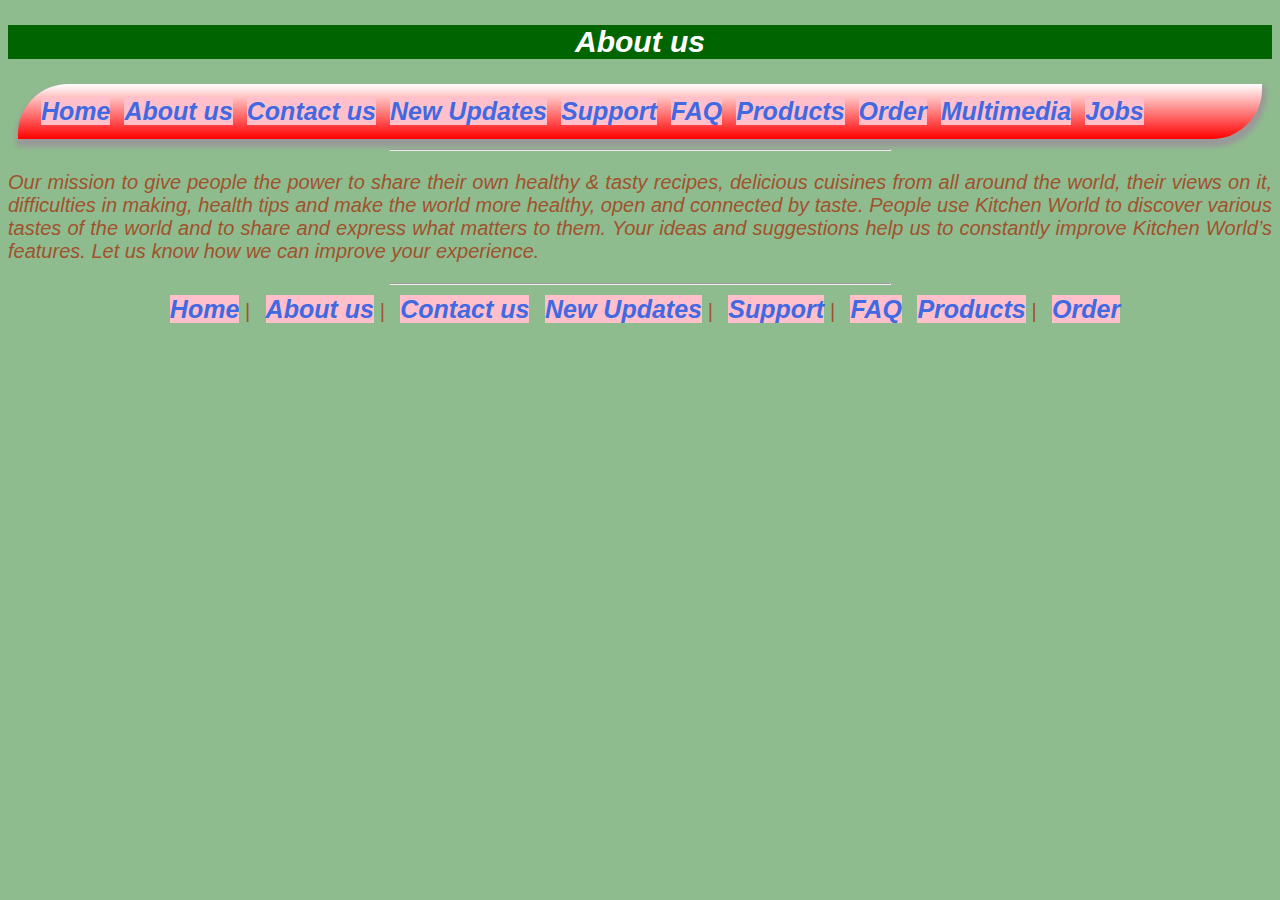
<file: about.html>
<!doctype html>
<html>
<head>
<title>About us</title>
<meta charset = "UTF-8">
<link href ="style.css" rel="stylesheet" type="text/css" media="screen">
<meta http-equiv="reply-to" content="pateldixit564@students.itu.edu">
<meta name="author" content="Dixit Patel">
<meta name="description"
         content="This page has information regarding us">
<meta name="copyright" content="Copyright 2016, Dixit Patel">
</head>
<body  class="classtwo">
<h2> About us </h2>
<div class = "linkclass">
<table>
  <tr>
    <td> <a href="index.html" title= "Home page">Home</a> </td>
    <td><a href="about.html" title = "Information regarding the company">About us</a> </td>
    <td><a href="contact.html" title= "Contact details">Contact us</a></td>
    <td><a href="new.html" title= "New updates in dishes">New Updates</a></td>
    <td><a href="support.html" title = "Fill free to ask  for help">Support</a></td>
    <td><a href="faq.html" title= "Frequently Asked Questions">FAQ</a></td>
    <td><a href="products.html" title= "Find your Cuisine">Products</a></td>
    <td><a href="order.html" title = "Order your receipe">Order</a></td>
	<td><a href="multimedia.html" title = "To view video of the receipe">Multimedia</a></td>
	<td><a href="jobs.html" title = "To find out the currnet job openings">Jobs</a></td>
  </tr>
</table>

</div>

<hr>
<p>Our mission to give people the power to share their own healthy & tasty recipes, delicious cuisines from all around the world,
   their views on it, difficulties in making, health tips and make the world more healthy, open and connected by taste. People use 
   Kitchen World to discover various tastes of the world and to share and express what matters to them. Your ideas and suggestions 
   help us to constantly improve Kitchen World’s features. Let us know how we can improve your experience.</P>
<hr>
<a href="index.html" title= "Home page">Home</a> |
<a href="about.html" title = "Information regarding the company">About us</a> |
<a href="contact.html" title= "Contact details">Contact us</a>
<a href="new.html" title= "New updates in dishes">New Updates</a> |
<a href="support.html" title = "Fill free to ask  for help">Support</a> |
<a href="faq.html" title= "Frequently Asked Questions">FAQ</a>
<a href="products.html" title= "Find your Cuisine">Products</a> |
<a href="order.html" title = "Order your receipe">Order</a>
</body>
</html>
</file>
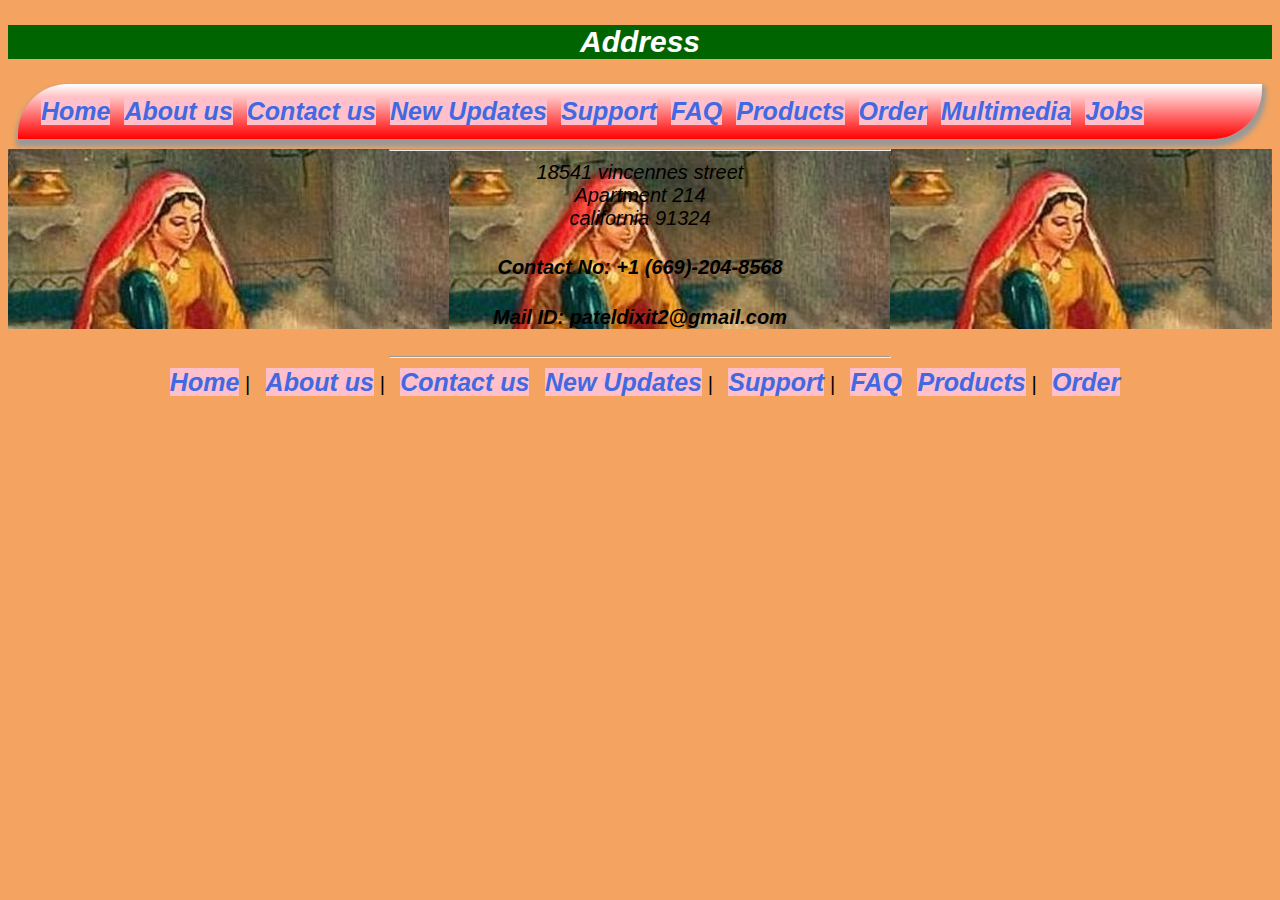
<file: contact.html>
<!doctype html>
<html lang="en">

<head>  
<title>Contact us</title>
<meta charset="utf-8">
<meta http-equiv="reply-to" content="pateldixit564@students.itu.edu">
<meta name="author" content="Dixit Patel">
<meta name="description"
         content="This page has information regarding contact information">
<meta name="copyright" content="Copyright 2016, Dixit Patel">
<link href="style.css" rel="stylesheet" type="text/css" media="screen">
</head>

<body class="classone">
<h2>Address</h2>
<div class = "linkclass">
<table>
  <tr>
    <td> <a href="index.html" title= "Home page">Home</a> </td>
    <td><a href="about.html" title = "Information regarding the company">About us</a> </td>
    <td><a href="contact.html" title= "Contact details">Contact us</a></td>
    <td><a href="new.html" title= "New updates in dishes">New Updates</a></td>
    <td><a href="support.html" title = "Fill free to ask  for help">Support</a></td>
    <td><a href="faq.html" title= "Frequently Asked Questions">FAQ</a></td>
    <td><a href="products.html" title= "Find your Cuisine">Products</a></td>
    <td><a href="order.html" title = "Order your receipe">Order</a></td>
	<td><a href="multimedia.html" title = "To view video of the receipe">Multimedia</a></td>
	<td><a href="jobs.html" title = "To find out the currnet job openings">Jobs</a></td>
  </tr>
</table>
</div>
<article class = "backgroundcontact">


<hr>
<address>
18541 vincennes street<br>
Apartment 214<br>
california 91324<br>
</address>
<h4>Contact No: +1 (669)-204-8568</h4>
<h4>Mail ID: pateldixit2@gmail.com</h4>
</article>

<hr>
<a href="index.html" title= "Home page">Home</a> |
<a href="about.html" title = "Information regarding the company">About us</a> |
<a href="contact.html" title= "Contact details">Contact us</a>
<a href="new.html" title= "New updates in dishes">New Updates</a> |
<a href="support.html" title = "Fill free to ask  for help">Support</a> |
<a href="faq.html" title= "Frequently Asked Questions">FAQ</a>
<a href="products.html" title= "Find your Cuisine">Products</a> |
<a href="order.html" title = "Order your receipe">Order</a>

</body>
</html>
</file>
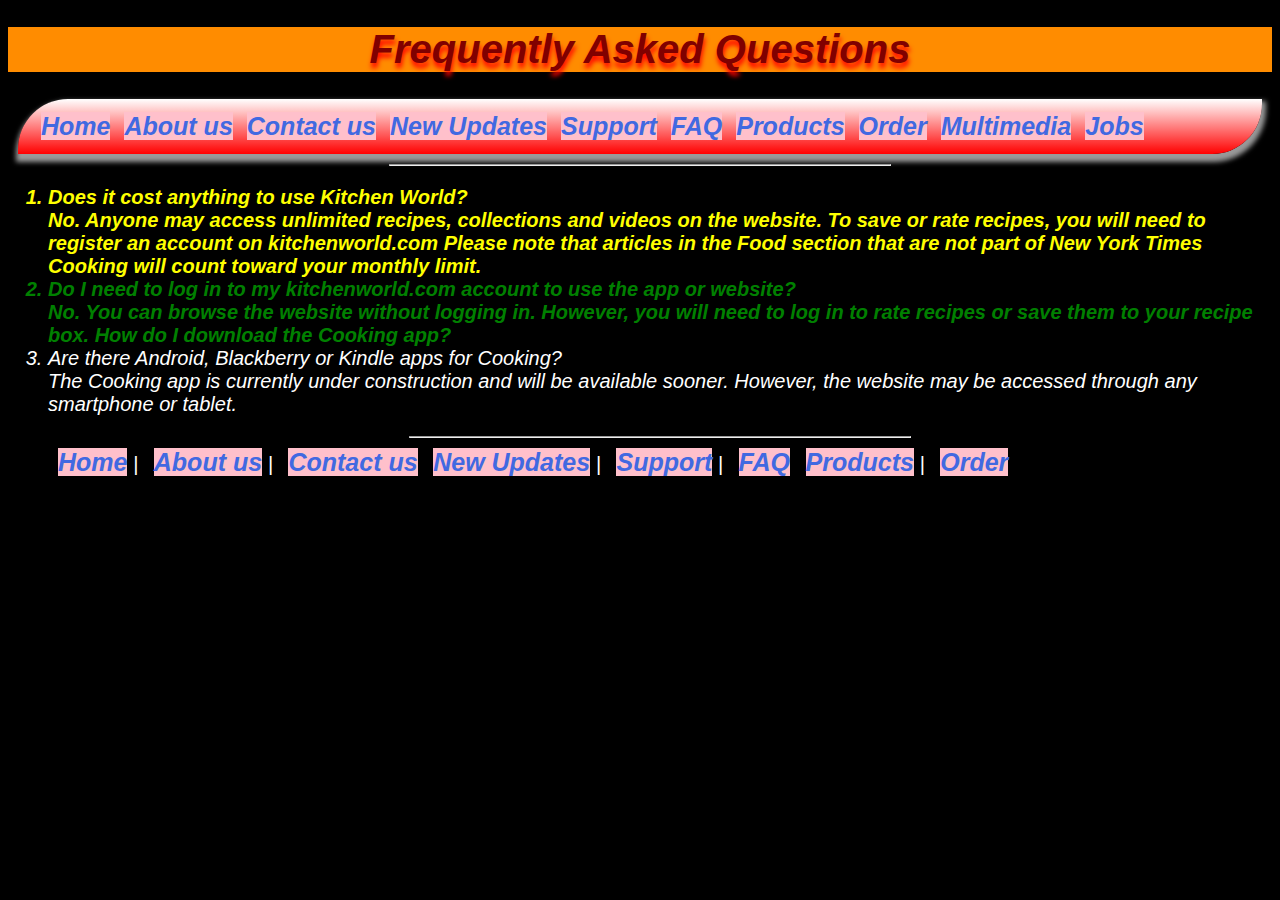
<file: faq.html>
<!doctype html>

<html lang = "en">

<head>

<title> index </title>
<meta charset="UTF-8">
<meta http-equiv="reply-to" content="pateldixit564@students.itu.edu">
<meta name="author" content="Dixit Patel">
<meta name="description"
         content="This page has information regarding dishes">
<meta name="copyright" content="Copyright 2016, Dixit Patel">
<link href ="style.css" rel="stylesheet" type="text/css" media="screen">
</head>

<body class="classthree">
<h1> Frequently Asked Questions </h1>
<div class = "linkclass">
<table>
  <tr>
    <td> <a href="index.html" title= "Home page">Home</a> </td>
    <td><a href="about.html" title = "Information regarding the company">About us</a> </td>
    <td><a href="contact.html" title= "Contact details">Contact us</a></td>
    <td><a href="new.html" title= "New updates in dishes">New Updates</a></td>
    <td><a href="support.html" title = "Fill free to ask  for help">Support</a></td>
    <td><a href="faq.html" title= "Frequently Asked Questions">FAQ</a></td>
    <td><a href="products.html" title= "Find your Cuisine">Products</a></td>
    <td><a href="order.html" title = "Order your receipe">Order</a></td>
	<td><a href="multimedia.html" title = "To view video of the receipe">Multimedia</a></td>
	<td><a href="jobs.html" title = "To find out the currnet job openings">Jobs</a></td>
  </tr>
</table>

</div>
<hr>
<ol class ="faq">
<li>Does it cost anything to use Kitchen World?<br>
No. Anyone may access unlimited recipes, collections and videos on the website. To save or rate recipes, you will need to register an account on kitchenworld.com

Please note that articles in the Food section that are not part of New York Times Cooking will count toward your monthly limit.<br></li>

<li>
Do I need to log in to my kitchenworld.com account to use the app or website?<br>
No. You can browse the website without logging in. However, you will need to log in to rate recipes or save them to your recipe box.
How do I download the Cooking app?<br></li>

<li>Are there Android, Blackberry or Kindle apps for Cooking?<br>
The Cooking app is currently under construction and will be available sooner. However, the website may be accessed through any smartphone or tablet.
<br></li>
</p>



<hr>
<a href="index.html" title= "Home page">Home</a> |
<a href="about.html" title = "Information regarding the company">About us</a> |
<a href="contact.html" title= "Contact details">Contact us</a>
<a href="new.html" title= "New updates in dishes">New Updates</a> |
<a href="support.html" title = "Fill free to ask  for help">Support</a> |
<a href="faq.html" title= "Frequently Asked Questions">FAQ</a>
<a href="products.html" title= "Find your Cuisine">Products</a> |
<a href="order.html" title = "Order your receipe">Order</a>
</body>
</html>
</file>
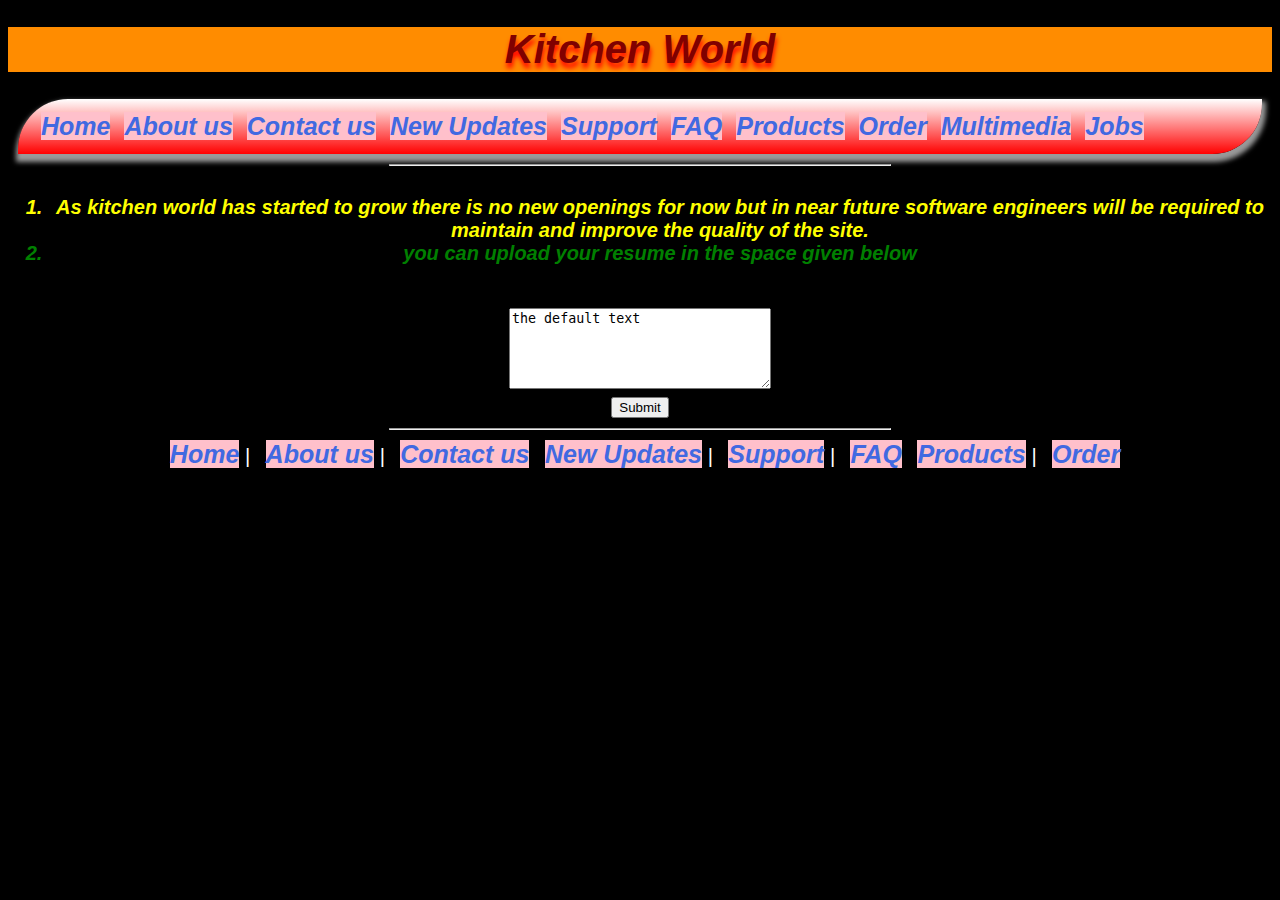
<file: jobs.html>
<!doctype html>

<html lang = "en">

<head>

<title> Jobs </title>
<meta charset="UTF-8">
<meta http-equiv="reply-to" content="pateldixit564@students.itu.edu">
<meta name="author" content="Dixit Patel">
<meta name="description"
         content="This page has information regarding dishes">
<meta name="copyright" content="Copyright 2016, Dixit Patel">
<link href ="style.css" rel="stylesheet" type="text/css" media="screen">
</head>

<body class="classthree">
<h1> Kitchen World </h1>
<div class = "linkclass">
<table>
  <tr>
    <td> <a href="index.html" title= "Home page">Home</a> </td>
    <td><a href="about.html" title = "Information regarding the company">About us</a> </td>
    <td><a href="contact.html" title= "Contact details">Contact us</a></td>
    <td><a href="new.html" title= "New updates in dishes">New Updates</a></td>
    <td><a href="support.html" title = "Fill free to ask  for help">Support</a></td>
    <td><a href="faq.html" title= "Frequently Asked Questions">FAQ</a></td>
    <td><a href="products.html" title= "Find your Cuisine">Products</a></td>
    <td><a href="order.html" title = "Order your receipe">Order</a></td>
	<td><a href="multimedia.html" title = "To view video of the receipe">Multimedia</a></td>
	<td><a href="jobs.html" title = "To find out the currnet job openings">Jobs</a></td>
  </tr>
</table>

</div>
<hr>
<div class="parentclass">
<form <form action="http://itu.lewebcafe.com/csc525/form.php" method="post">
<ol>
  <li> As kitchen world has started to grow there is no new openings for now but in near future software engineers will be required to maintain 
and improve the quality of the site.</li>
  <li> you can upload your resume in the space given below</li>
 </ol> 
<br>
<textarea name="comments" rows="5" cols="30">the default text</textarea>
<br>
<input type="submit" name="SubmitButton" value="Submit">
</form>
</div>
<hr>
<a href="index.html" title= "Home page">Home</a> |
<a href="about.html" title = "Information regarding the company">About us</a> |
<a href="contact.html" title= "Contact details">Contact us</a>
<a href="new.html" title= "New updates in dishes">New Updates</a> |
<a href="support.html" title = "Fill free to ask  for help">Support</a> |
<a href="faq.html" title= "Frequently Asked Questions">FAQ</a>
<a href="products.html" title= "Find your Cuisine">Products</a> |
<a href="order.html" title = "Order your receipe">Order</a>
</body>
</html>
</file>
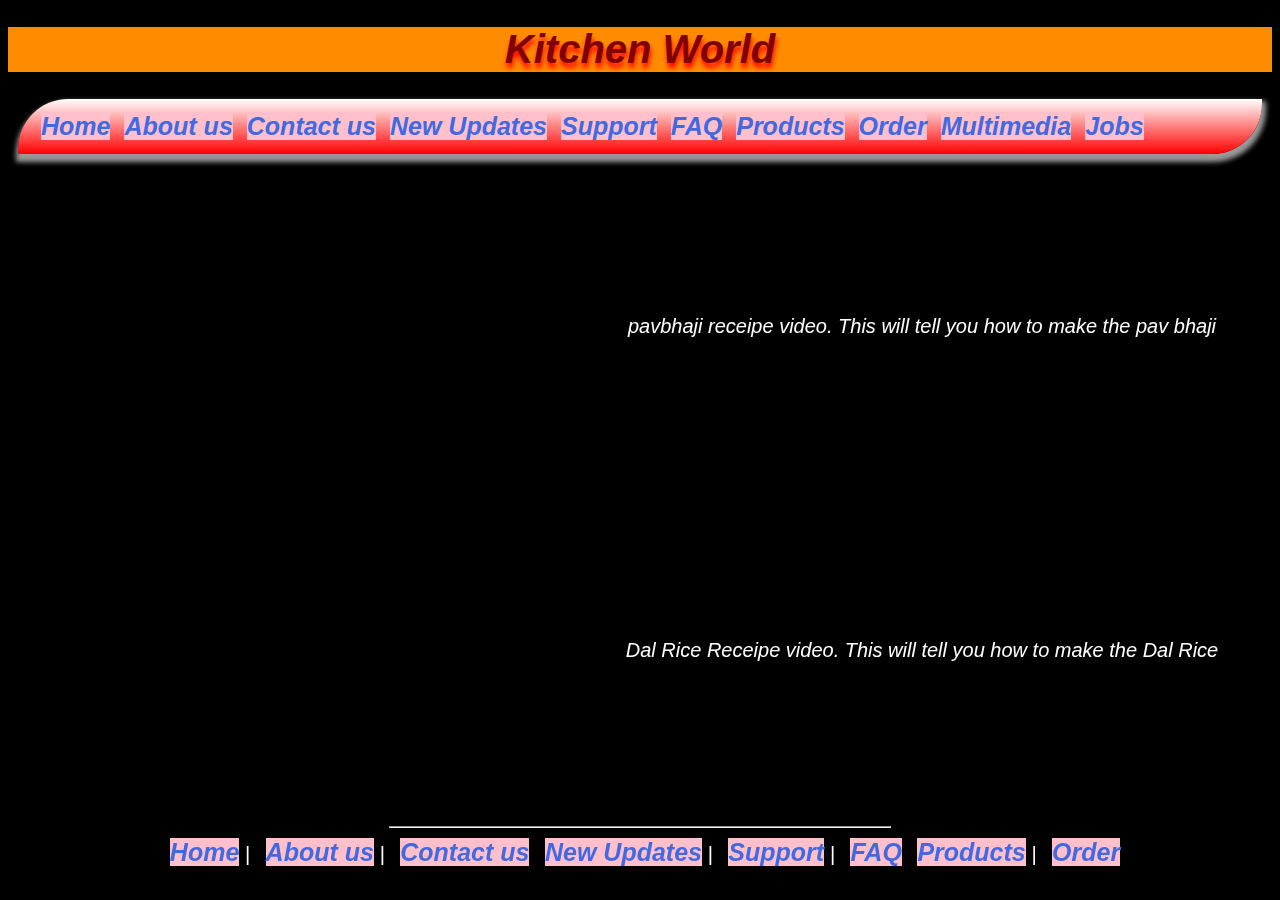
<file: multimedia.html>
<!doctype html>

<html lang = "en">

<head>

<title> index </title>
<meta charset="UTF-8">
<meta http-equiv="reply-to" content="pateldixit564@students.itu.edu">
<meta name="author" content="Dixit Patel">
<meta name="description"
         content="This page has information regarding dishes">
<meta name="copyright" content="Copyright 2016, Dixit Patel">
<link href ="style.css" rel="stylesheet" type="text/css" media="screen">
</head>

<body class="classthree">
<h1> Kitchen World </h1>
<div class = "linkclass">
<table>
  <tr>
    <td> <a href="index.html" title= "Home page">Home</a> </td>
    <td><a href="about.html" title = "Information regarding the company">About us</a> </td>
    <td><a href="contact.html" title= "Contact details">Contact us</a></td>
    <td><a href="new.html" title= "New updates in dishes">New Updates</a></td>
    <td><a href="support.html" title = "Fill free to ask  for help">Support</a></td>
    <td><a href="faq.html" title= "Frequently Asked Questions">FAQ</a></td>
    <td><a href="products.html" title= "Find your Cuisine">Products</a></td>
    <td><a href="order.html" title = "Order your receipe">Order</a></td>
	<td><a href="multimedia.html" title = "To view video of the receipe">Multimedia</a></td>
	<td><a href="jobs.html" title = "To find out the currnet job openings">Jobs</a></td>
	
  </tr>
</table>

</div>
<div class="parentclass">
<table>
<tr>
   <td> <iframe width="560" height="315" src="https://www.youtube.com/embed/6XcXQzuKkDU" frameborder="0" allowfullscreen></iframe></td>
   <td> pavbhaji receipe video. This will tell you how to make the pav bhaji</td>
</tr>
<tr>
   <td> <iframe width="560" height="315" src="https://www.youtube.com/embed/AMzAyd1iwmM" frameborder="0" allowfullscreen></iframe></td>
   <td> Dal Rice Receipe video. This will tell you how to make the Dal Rice</td>
<tr>

</table>
</div>
<hr>
<a href="index.html" title= "Home page">Home</a> |
<a href="about.html" title = "Information regarding the company">About us</a> |
<a href="contact.html" title= "Contact details">Contact us</a>
<a href="new.html" title= "New updates in dishes">New Updates</a> |
<a href="support.html" title = "Fill free to ask  for help">Support</a> |
<a href="faq.html" title= "Frequently Asked Questions">FAQ</a>
<a href="products.html" title= "Find your Cuisine">Products</a> |
<a href="order.html" title = "Order your receipe">Order</a>
</body>
</html>
</file>
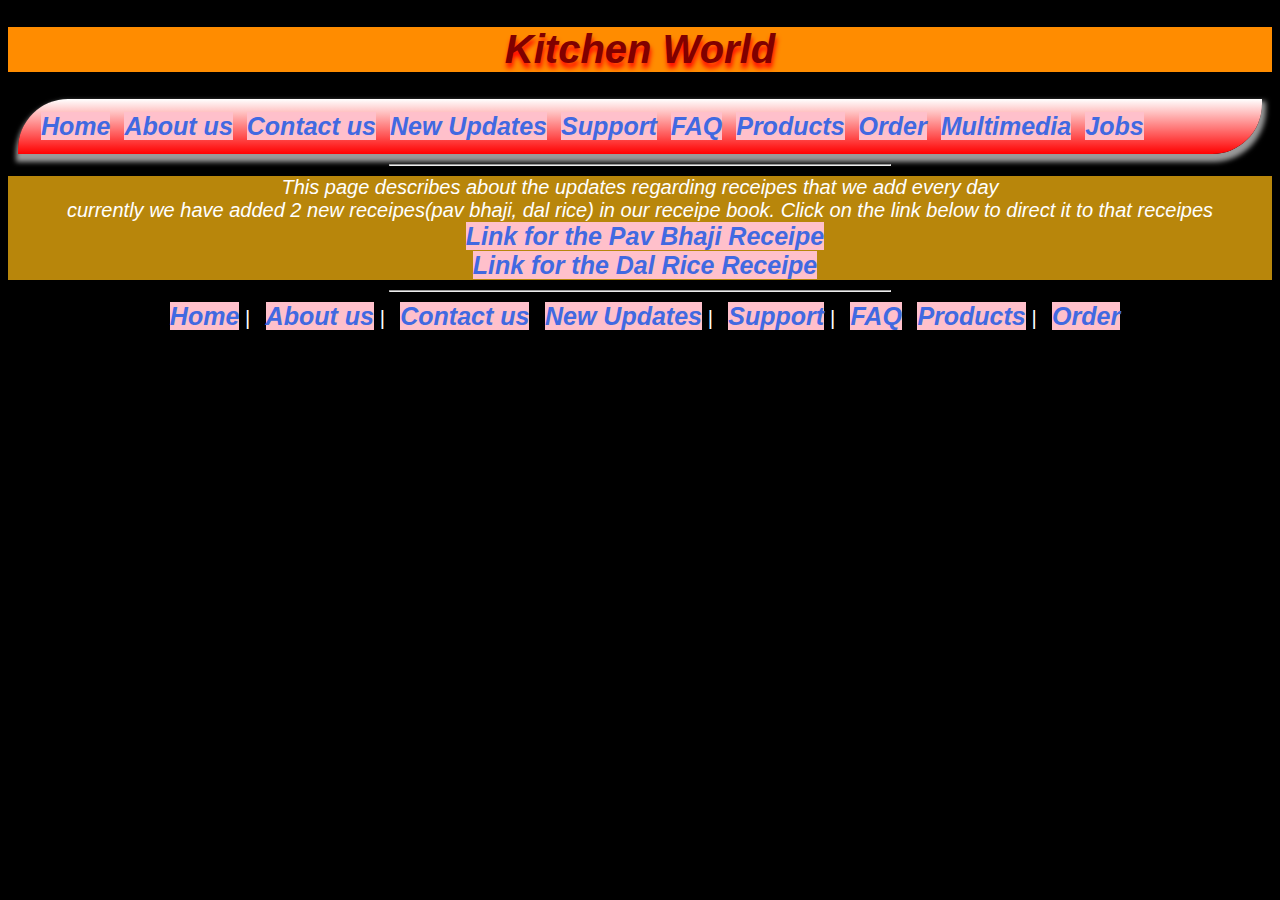
<file: new.html>
<!doctype html>

<html lang = "en">

<head>

<title> index </title>
<meta charset="UTF-8">
<meta http-equiv="reply-to" content="pateldixit564@students.itu.edu">
<meta name="author" content="Dixit Patel">
<meta name="description"
         content="This page has information regarding dishes">
<meta name="copyright" content="Copyright 2016, Dixit Patel">
<link href ="style.css" rel="stylesheet" type="text/css" media="screen">
</head>

<body class="classthree">
<h1> Kitchen World </h1>
<div class = "linkclass">
<table>
  <tr>
    <td> <a href="index.html" title= "Home page">Home</a> </td>
    <td><a href="about.html" title = "Information regarding the company">About us</a> </td>
    <td><a href="contact.html" title= "Contact details">Contact us</a></td>
    <td><a href="new.html" title= "New updates in dishes">New Updates</a></td>
    <td><a href="support.html" title = "Fill free to ask  for help">Support</a></td>
    <td><a href="faq.html" title= "Frequently Asked Questions">FAQ</a></td>
    <td><a href="products.html" title= "Find your Cuisine">Products</a></td>
    <td><a href="order.html" title = "Order your receipe">Order</a></td>
	<td><a href="multimedia.html" title = "To view video of the receipe">Multimedia</a></td>
	<td><a href="jobs.html" title = "To find out the currnet job openings">Jobs</a></td>
  </tr>
</table>

</div>
<hr>
<article class="article1">
This page describes about the updates regarding receipes that we add every day
<br>
currently we have added 2 new receipes(pav bhaji, dal rice) in our receipe book. Click on the link below to direct it to that receipes
<br>
<a href="products.html">Link for the Pav Bhaji Receipe </a>
<br>
<a href="products.html">Link for the Dal Rice Receipe </a>
</article>


<hr>
<a href="index.html" title= "Home page">Home</a> |
<a href="about.html" title = "Information regarding the company">About us</a> |
<a href="contact.html" title= "Contact details">Contact us</a>
<a href="new.html" title= "New updates in dishes">New Updates</a> |
<a href="support.html" title = "Fill free to ask  for help">Support</a> |
<a href="faq.html" title= "Frequently Asked Questions">FAQ</a>
<a href="products.html" title= "Find your Cuisine">Products</a> |
<a href="order.html" title = "Order your receipe">Order</a>
</body>
</html>
</file>
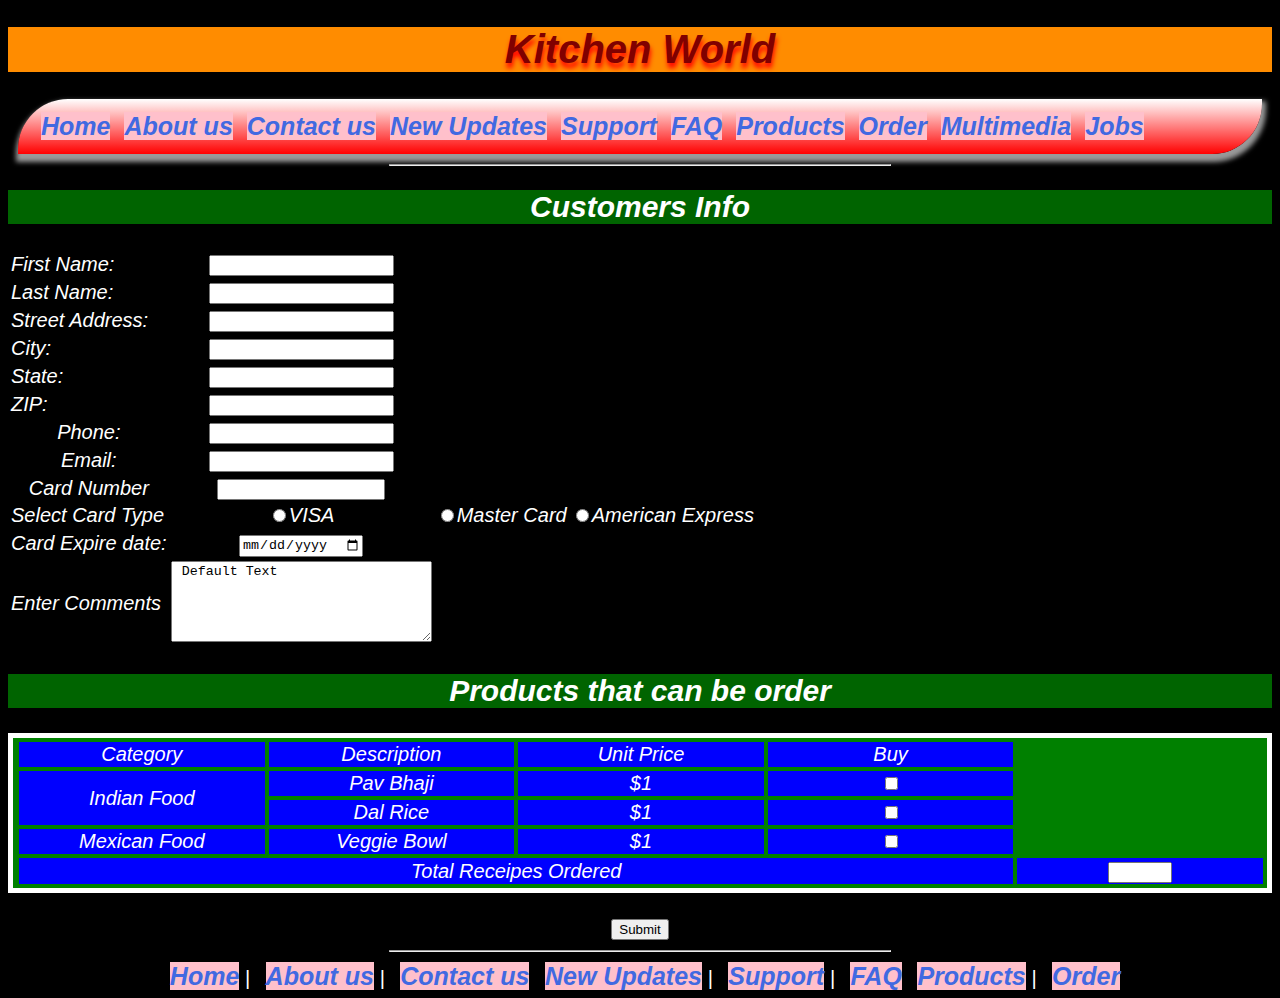
<file: order.html>
<!doctype html>

<html lang = "en">

<head>

<title> index </title>
<meta charset="UTF-8">
<meta http-equiv="reply-to" content="pateldixit564@students.itu.edu">
<meta name="author" content="Dixit Patel">
<meta name="description"
         content="This page has information regarding dishes">
<meta name="copyright" content="Copyright 2016, Dixit Patel">
<link href ="style.css" rel="stylesheet" type="text/css" media="screen">
</head>

<body class="classthree">
<h1> Kitchen World </h1>
<div class = "linkclass">
<table>
  <tr>
    <td> <a href="index.html" title= "Home page">Home</a> </td>
    <td><a href="about.html" title = "Information regarding the company">About us</a> </td>
    <td><a href="contact.html" title= "Contact details">Contact us</a></td>
    <td><a href="new.html" title= "New updates in dishes">New Updates</a></td>
    <td><a href="support.html" title = "Fill free to ask  for help">Support</a></td>
    <td><a href="faq.html" title= "Frequently Asked Questions">FAQ</a></td>
    <td><a href="products.html" title= "Find your Cuisine">Products</a></td>
    <td><a href="order.html" title = "Order your receipe">Order</a></td>
	<td><a href="multimedia.html" title = "To view video of the receipe">Multimedia</a></td>
	<td><a href="jobs.html" title = "To find out the currnet job openings">Jobs</a></td>
  </tr>
</table>

</div>
<hr>
<form action="http://itu.lewebcafe.com/csc525/form.php" method="post">
<h2> Customers Info </h2>
   <table>
   <tr>
     <td class = "td2">First Name:</td>
     <td><input type="text" name="myName" id="fname1"/></td>
   </tr>
   <tr>   
    <td class = "td2">Last Name: </td>
	<td><input type="text" name="myName" id="fname1"/></td>
   </tr>
   <tr>
   <td class = "td2"> Street Address: </td>
   <td> <input type="text" name="myAddress" id="fname1"/></td>
   </tr>
   <tr>
   <td class = "td2"> City:</td>
   <td> <input type="text" name="myAddress" id="fname1"/></td>
   </tr>
   <tr>
   <td class = "td2"> State: </td>
   <td> <input type="text" name="myAddress" id="fname1"/></td>
   </tr>
   <tr>
   <td class = "td2"> ZIP: </td>
   <td> <input type="text" name="myAddress" id="fname1"/></td>
   </tr>
   <tr>
     <td> <label for="myTel" class = "td2">Phone: </label> </td>
     <td><input type="tel" name="myTel" id="myTel"> </td>
   </tr>
   <tr>
     <td> <label for="myEmail" class = "td2">Email: </label> </td>
     <td><input type="email" name="myEmail" id="myEmail"> </td>
   </tr>
   <tr>
     <td><label for="loan" class = "td2">Card Number </label> </td>
     <td><input type="number" name="CardNumber" id="CardNumber" min="0000000000000000" max="9999999999999999" step="1">
   </tr>
   <tr>
      <td class = "td2"> Select Card Type </td>
      <td><input type="radio" name="card" id="radio1" value="VISA">VISA </td>
	  <td><input type="radio" name="card" id="radio1" value="Master Card">Master Card </td>
	  <td><input type="radio" name="card" id="radio1" value="AEx">American Express</td>
   </tr>
   <tr>
      <td><label for="Expiration Date" class = "td2"> Card Expire date:</label></td>
      <td><input type="date" name="ExpirationDate" id="myDate"></td>
   </tr>   
   <tr>
      <td class = "td2"> Enter Comments </td>
      <td><textarea name="comments" rows="5" cols="30"> Default Text </textarea>   
   </tr>
</table>
<h2> Products that can be order </h2>
<table class = "otbl1">
  <tr>
     <td class = "td1"> Category </td>
	 <td class = "td1"> Description </td>
	 <td class = "td1"> Unit Price </td>
	 <td class = "td1"> Buy </td>
	 
  </tr>
  <tr>
     <td rowspan = "2" class = "td1"> Indian Food </td>
	 <td class = "td1"> Pav Bhaji </td>
	 <td class = "td1"> $1 </td>
	 <td class = "td1"> <input type="checkbox" name="Receipe" id="add1" value="Add1">  </td>
	 
  </tr>
  <tr>
     
	 <td class = "td1"> Dal Rice </td>
	 <td class = "td1"> $1 </td>
	 <td class = "td1"> <input type="checkbox" name="Receipe" id="add1" value="Add1">  </td>
	  
  </tr>	
  <tr>
     <td rowspan = "1" class = "td1"> Mexican Food </td>
	 <td class = "td1"> Veggie Bowl </td>
	 <td class = "td1"> $1 </td>
	 <td class = "td1"> <input type="checkbox" name="Receipe" id="add1" value="Add1">  </td>
  </tr>	 
	 <tr>
	   <td class = "td1" colspan = "4"> Total Receipes Ordered </td>
       <td  class ="td1" rowspan = "4"> <input type="number" name="Total Items Ordered " id="Total1" min="1" max="500" step="1">   </td>
	 
  </tr>  
</table>
<br>
<input type="submit" name="Submitted Information" value="Submit">
</form>
<hr>
<a href="index.html" title= "Home page">Home</a> |
<a href="about.html" title = "Information regarding the company">About us</a> |
<a href="contact.html" title= "Contact details">Contact us</a>
<a href="new.html" title= "New updates in dishes">New Updates</a> |
<a href="support.html" title = "Fill free to ask  for help">Support</a> |
<a href="faq.html" title= "Frequently Asked Questions">FAQ</a>
<a href="products.html" title= "Find your Cuisine">Products</a> |
<a href="order.html" title = "Order your receipe">Order</a>
</body>
</html>
</file>
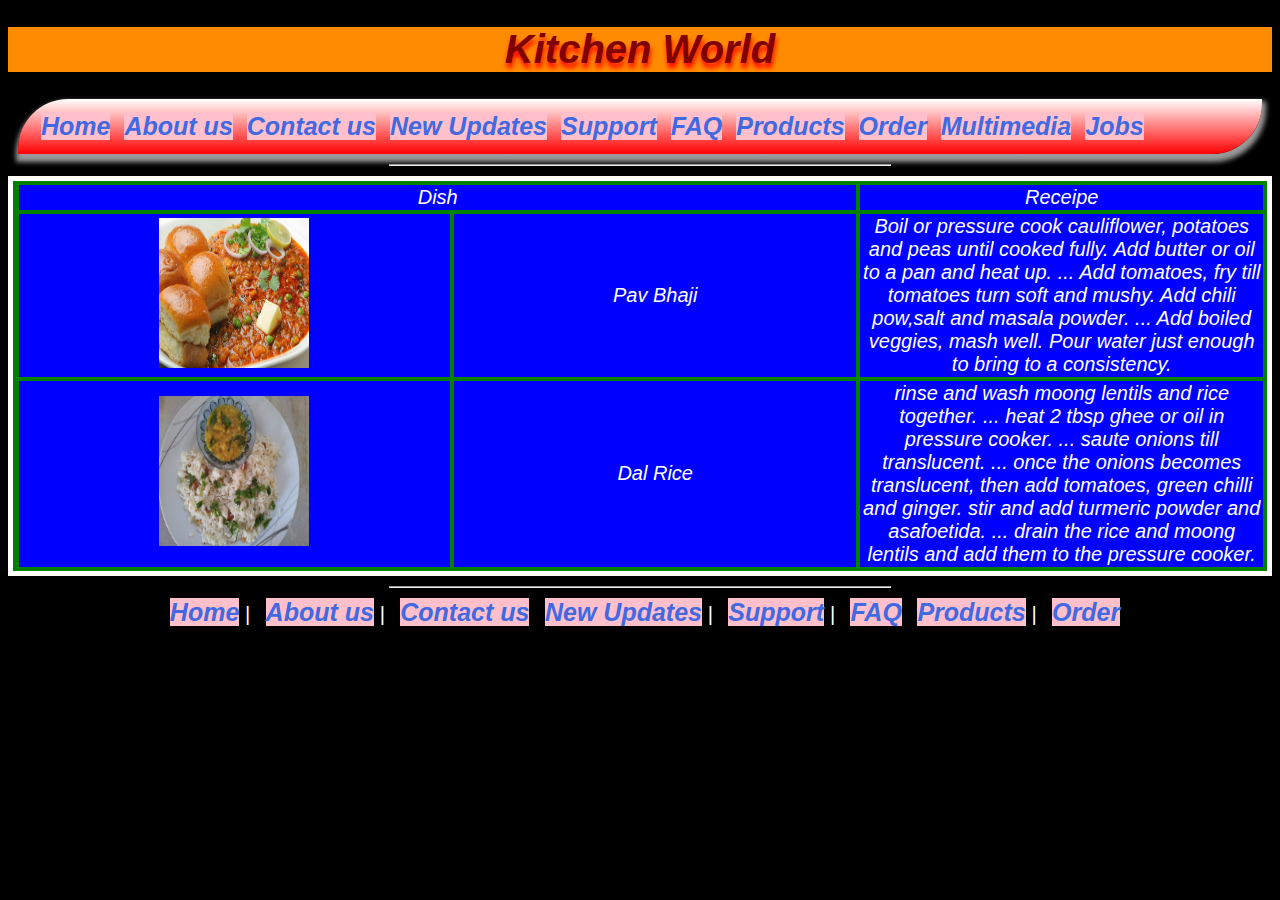
<file: products.html>
<!doctype html>

<html lang = "en">

<head>

<title> index </title>
<meta charset="UTF-8">
<meta http-equiv="reply-to" content="pateldixit564@students.itu.edu">
<meta name="author" content="Dixit Patel">
<meta name="description"
         content="This page has information regarding dishes">
<meta name="copyright" content="Copyright 2016, Dixit Patel">
<link href ="style.css" rel="stylesheet" type="text/css" media="screen">
</head>

<body class="classthree">
<h1> Kitchen World </h1>
<div class = "linkclass">
<table>
  <tr>
    <td> <a href="index.html" title= "Home page">Home</a> </td>
    <td><a href="about.html" title = "Information regarding the company">About us</a> </td>
    <td><a href="contact.html" title= "Contact details">Contact us</a></td>
    <td><a href="new.html" title= "New updates in dishes">New Updates</a></td>
    <td><a href="support.html" title = "Fill free to ask  for help">Support</a></td>
    <td><a href="faq.html" title= "Frequently Asked Questions">FAQ</a></td>
    <td><a href="products.html" title= "Find your Cuisine">Products</a></td>
    <td><a href="order.html" title = "Order your receipe">Order</a></td>
	<td><a href="multimedia.html" title = "To view video of the receipe">Multimedia</a></td>
	<td><a href="jobs.html" title = "To find out the currnet job openings">Jobs</a></td>
  </tr>
</table>

</div>
<hr>
<table class = "otbl1">
<tr>
   <td colspan="2" width="160" class = "td1"> Dish </td>
   <td class = "td1"> Receipe </td>
</tr>
<tr>
   <td class = "td1"> <img src="pavbhaji1.jpg" class = "img1" >  </td>
   <td class = "td1"> Pav Bhaji   </td>
   <td class = "td1"> Boil or pressure cook cauliflower, potatoes and peas until cooked fully.
Add butter or oil to a pan and heat up. ...
Add tomatoes, fry till tomatoes turn soft and mushy.
Add chili pow,salt and masala powder. ...
Add boiled veggies, mash well.
Pour water just enough to bring to a consistency.            </td>
</tr>
<tr>
   <td class = "td1"> <img src="dalrice1.jpg" class ="img1">   </td>
   <td class = "td1"> Dal Rice   </td>
   <td class = "td1"> rinse and wash moong lentils and rice together. ...
heat 2 tbsp ghee or oil in pressure cooker. ...
saute onions till translucent. ...
once the onions becomes translucent, then add tomatoes, green chilli and ginger.
stir and add turmeric powder and asafoetida. ...
drain the rice and moong lentils and add them to the pressure cooker.           </td>
</tr>
</table>   



<hr>
<a href="index.html" title= "Home page">Home</a> |
<a href="about.html" title = "Information regarding the company">About us</a> |
<a href="contact.html" title= "Contact details">Contact us</a>
<a href="new.html" title= "New updates in dishes">New Updates</a> |
<a href="support.html" title = "Fill free to ask  for help">Support</a> |
<a href="faq.html" title= "Frequently Asked Questions">FAQ</a>
<a href="products.html" title= "Find your Cuisine">Products</a> |
<a href="order.html" title = "Order your receipe">Order</a>
</body>
</html>
</file>
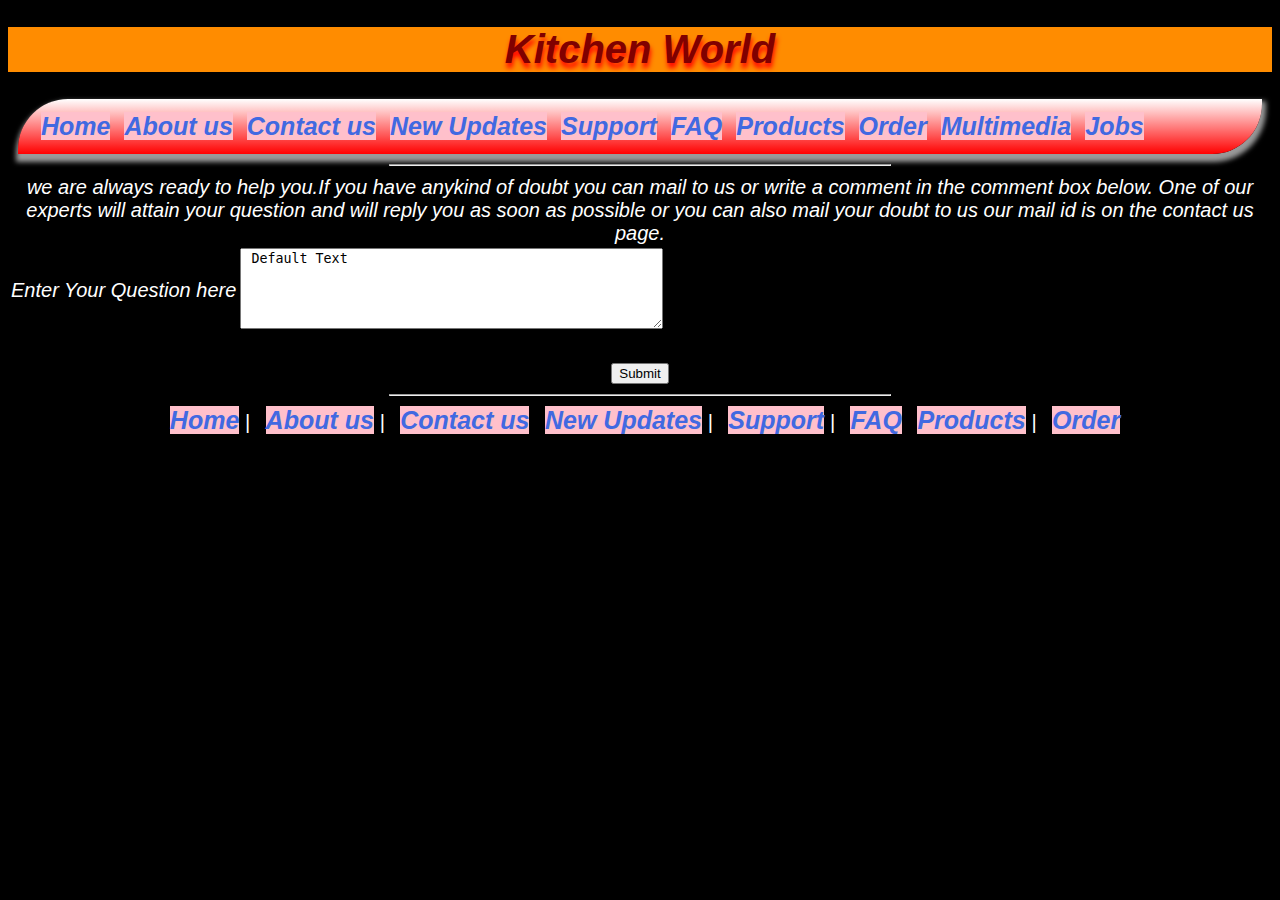
<file: support.html>
<!doctype html>

<html lang = "en">

<head>

<title> Multimedia </title>
<meta charset="UTF-8">
<meta http-equiv="reply-to" content="pateldixit564@students.itu.edu">
<meta name="author" content="Dixit Patel">
<meta name="description"
         content="This page has information regarding dishes">
<meta name="copyright" content="Copyright 2016, Dixit Patel">
<link href ="style.css" rel="stylesheet" type="text/css" media="screen">
</head>

<body class="classthree">
<h1> Kitchen World </h1>
<div class = "linkclass">
<table>
  <tr>
    <td> <a href="index.html" title= "Home page">Home</a> </td>
    <td><a href="about.html" title = "Information regarding the company">About us</a> </td>
    <td><a href="contact.html" title= "Contact details">Contact us</a></td>
    <td><a href="new.html" title= "New updates in dishes">New Updates</a></td>
    <td><a href="support.html" title = "Fill free to ask  for help">Support</a></td>
    <td><a href="faq.html" title= "Frequently Asked Questions">FAQ</a></td>
    <td><a href="products.html" title= "Find your Cuisine">Products</a></td>
    <td><a href="order.html" title = "Order your receipe">Order</a></td>
	<td><a href="multimedia.html" title = "To view video of the receipe">Multimedia</a></td>
	<td><a href="jobs.html" title = "To find out the currnet job openings">Jobs</a></td>
  </tr>
</table>

</div>
<hr>
we are always ready to help you.If you have anykind of doubt you can mail to us or write a comment in the comment box below.
One of our experts will attain your question and will reply you as soon as possible or you can also mail your doubt to us our
mail id is on the contact us page.
<form action="http://itu.lewebcafe.com/csc525/form.php" method="post">
<table>
<tr>
      <td class = "td2"> Enter Your Question here </td>
      <td><textarea name="comments" rows="5" cols="50"> Default Text </textarea>   
   </tr>
</table>
<br>
<input type="submit" name="Submitted Information" value="Submit">
</form>

<hr>
<a href="index.html" title= "Home page">Home</a> |
<a href="about.html" title = "Information regarding the company">About us</a> |
<a href="contact.html" title= "Contact details">Contact us</a>
<a href="new.html" title= "New updates in dishes">New Updates</a> |
<a href="support.html" title = "Fill free to ask  for help">Support</a> |
<a href="faq.html" title= "Frequently Asked Questions">FAQ</a>
<a href="products.html" title= "Find your Cuisine">Products</a> |
<a href="order.html" title = "Order your receipe">Order</a>
</body>
</html>
</file>
<file: style.css>
/* External style sheet for index.html and about.html */
/* A style for the body tag: a background color, text color, font family, font size, font style and font weight */
.classone{background-color:sandybrown; color: black ; font-family: Arial, Verdana; font-size: 20px ; font-style: italic; font-weight:500; text-align:center;}
.classtwo{background-color:darkseagreen; color: sienna; font-family: Arial, Verdana; font-size: 20px ; font-style: italic; font-weight:500; text-align:center;}
.classthree{background-color: black; color: white; font-family: Arial, Verdana; font-size: 20px ; font-style: italic; font-weight:500; text-align:center;}
h1 {background-color: darkorange; color:maroon; text-align:center;text-shadow: 1px 5px 5px red;}
h2 {color:white; text-align:center; background-color: darkgreen}
/* External style sheet for the hyperlinks*/
a:link {font-weight:bolder; color:royalblue; text-decoration:none; background-color:pink; margin-left:10px; font-size: 25px; text-align:left;font-style:italic}
a:visited {font-weight:bolder; color:darkblue; text-decoration:none; background-color:pink; margin-left:10px; font-size: 25px; text-align:left;font-style:italic}
a:hover {font-weight:bolder; color:linen; text-decoration:underline; background-color:pink; margin-left:10px; font-size: 25px; text-align:left;font-style:italic}
hr{size:10px; color:darkgoldenrod; width:500px}
p {text-align:justify}

@media only screen and (min-width: 480px) {
  li:nth-child(2) {
     color: green;
     font-size: 100%;
     font-weight: bold;
    }
	li:first-child {
     color: yellow;
     font-size: 100%;
     font-weight: bold;
    }
}
@media only screen and (min-width: 600px)
and (max-width: 767px)
{
	li:nth-child(2) {
     color: yellow;
     font-size: 150%;
     font-weight: bold;
    }
	li:first-child {
     color: green;
     font-size: 150%;
     font-weight: bold;
    }
}
.parentclass{width: 100%;
  display: -webkit-box;
  display: -moz-box;
  display: -ms-flexbox;
  display: -moz-flex;
  display: -webkit-flex;
  display: flex;
  justify-content: center;}
/*---------------------------------style for the Index Page and Links-----------------------------------------*/

.linkclass{
	display:block;
	margin: 10px;
	padding: 10px;
	border-top-left-radius: 50px;
	border-bottom-right-radius: 50px;
	box-shadow: 1px 5px 5px 3px #999;
	background-image: -webkit-gradient( linear, left top, left bottom, from( #FFFFFF) , to( red) ) ;}
.backgroundcontact{background-image:url(customLogo1.jpg);}	
/*---------------------------------style for order page--------------------------------------------------------*/

.otbl1{margin-right:auto;margin-left:auto;background-color:green; border : 5px white solid;border-spacing: 4px;padding-left:2px}
.td1{background-color:blue; width: 10%}
.td2{text-align:left;}
.faq{text-align:left;}	

.article1{background-color:darkgoldenrod;}
.img1 {width:150px;height:150px;}
</file>
